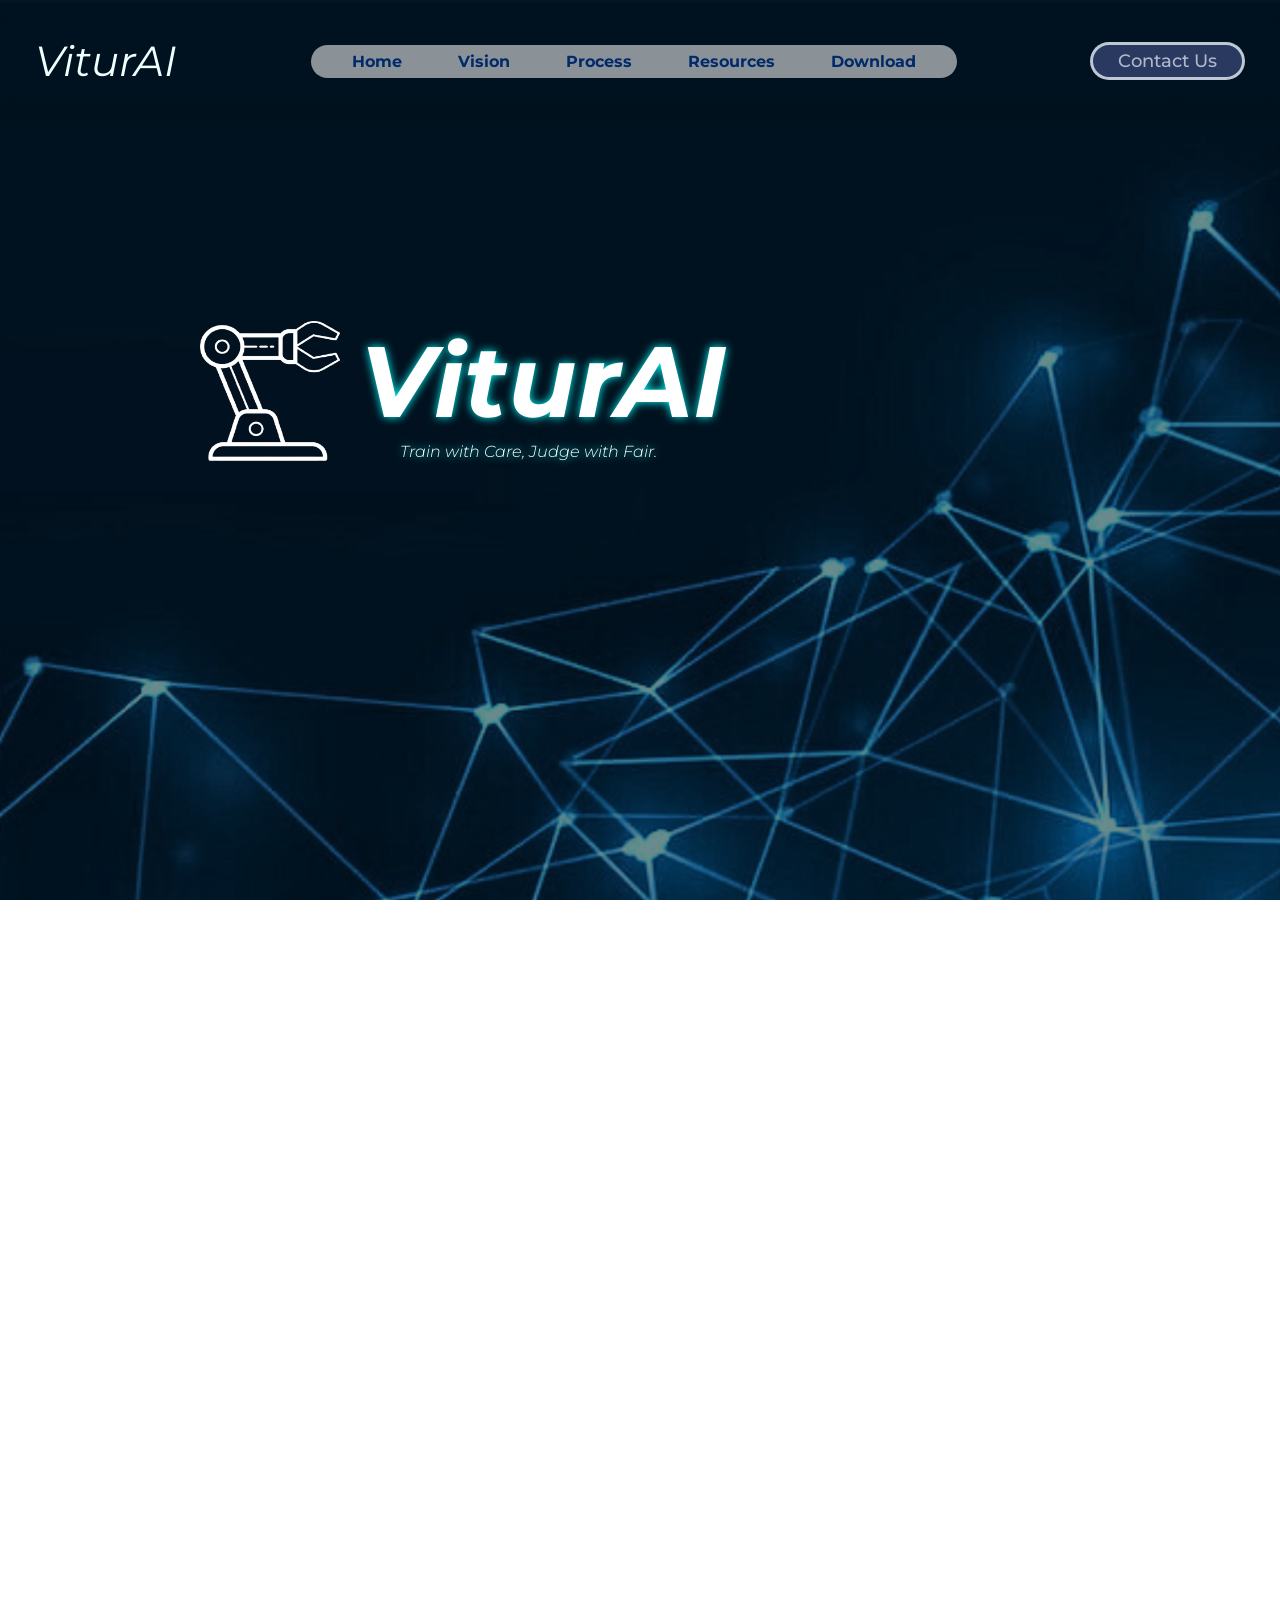
<file: index.html>
<!DOCTYPE html>
<html lang="en">
<head>
    <meta charset="UTF-8">
    <meta name="viewport" content="width=device-width, initial-scale=1.0">
    <title>ViturAI</title>
    <link rel="stylesheet" href="style.css">
    <link rel="icon" type="image/png" href="images/ViturAI.png">
    <link rel="apple-touch-icon" href="images/ViturAI.png">
    <link rel="shortcut icon" href="images/ViturAI.png" type="image/x-icon">
</head>
<body>
    <header class="clear-scroll">
        <p class="logo">ViturAI</p>
        <nav>
            <ul class="nav-bar">
                <li><a href="#Home">Home</a></li>
                <li><a href="#Vision">Vision</a></li>
                <li><a href="#Process">Process</a></li>
                <li><a href="#Resources">Resources</a></li>
                <li><a href="#Download">Download</a></li>
            </ul>
        </nav>
        <a class="contact-us-button" href="#Contact-us">Contact Us</a>
    </header>
    <main class="Pages">
        <div class="Home" id="Home">
            <div class="content-1">
                <img class="Robot-logo" src="images/Robot.png">
                <h1 class="main-logo">ViturAI
                    <p class="slogan">Train with Care, Judge with Fair.</p>
                </h1>
            </div>
        </div>
        <div class="Vision" id="Vision">
            <div class="content-2">
                <h1 class="vision-text animation">VISION</h1>
                <div class="content-2-1 animation">
                    <p>
                        We aim to develop an artificial intelligence system capable of evaluating, monitoring, and critically assessing the ethical dimensions of AI technologies to ensure alignment between technological advancement and human values (ethical alignment). In an era where AI increasingly participates in social decision-making, establishing a
                        <span style="color: rgb(72, 157, 255);">human-centered AI framework</span> 
                         becomes a prerequisite for safeguarding individual dignity, freedom, and rights.
                    </p>
                </div>
                <div class="content-2-2 animation">
                    <p>
                        We believe that  
                        <span style="color: rgb(72, 157, 255);">ethics and humanity must remain at the core of technological innovation.</span>
                        By integrating interdisciplinary knowledge from data science, philosophy, and public policy, our system aspires to build an AI evaluation standard that promotes
                        <span style="color: rgb(72, 157, 255);">responsible innovation,</span>
                        thereby shaping a future in which AI serves knowledge, justice, and the advancement of humankind.
                    </p>
                </div> 
                <div class="content-2-3 animation">
                    <p>From this direction, we developed
                        <span style="color: rgb(72, 157, 255);">AI Ethics Evaluator Pro</span>
                        which is a Chrome extension designed to assist users in objectively assessing the ethical integrity, fairness, and neutrality of AI-generated content.
                    </p>
                    <p>The system employs a set of evaluative criteria inspired by  
                        <span style="color: rgb(72, 157, 255);">modern AI ethics frameworks</span>, allowing it to analyze tone, bias, and moral alignment across selected content with consistency and rigor.
                        Beyond technical evaluation, the tool aims to raise awareness of ethical considerations in everyday interactions with <span style="color: rgb(72, 157, 255);">AI-powered platforms.</span>
                        By helping users detect potential bias, distortion, or ethical violations, <span style="color: rgb(72, 157, 255);">AI Ethics Evaluator Pro</span> contributes to the broader discourse on transparency, accountability, and responsible innovation in artificial intelligence.
                    </p>
                </div>  
            </div>
        </div>
        <div class="Process" id="Process">
            <div class="content-3">
                <h1 class="Process-text animation">PROCESS</h1>
                <div class="process1 animation">
                    <div class="box1">
                        <img class="c1 animation" src="images/1.png">
                        <h2 class="heading1 animation">Model Initialization and Configuration</h2>
                    </div>
                    <p class="process-content-text1 animation">The process begins by loading the “Meta-Llama-3.1-8B” model LoRA (Low-Rank Adaptation) is applied to fine-tune specific layers efficiently, using parameters like rank=16 and dropout=0.05. A custom “ImprovedCustomLoRAModel” wraps the base model, adding a score prediction head with linear layers, dropout, and sigmoid activation to output ethical scores (0-1 range) for five criteria: Transparency, Fairness, Privacy, Responsibility, and Community Benefit. The tokenizer is configured to handle input text, ensuring compatibility with the model’s requirements for ethical scenario evaluation.</p>
                </div>
                <div class="process2 animation">
                    <div class="box2">
                        <img class="c2" src="images/2.png">
                        <h2 class="heading2">Data Preparation and Formatting</h2>
                    </div>
                    <p class="process-content-text2 animation">Data is sourced from a JSONL file containing ethical scenarios, responses, and five ethical scores. Each entry is validated for completeness, and scores are normalized (0-20 to 0-1) for training stability. Scenarios are formatted using an “ETHICS_PROMPT” template, instructing the model to act as an ethics evaluator. A Hugging Face “Dataset” is created, with a custom “CustomDataCollator” to tokenize inputs, pad sequences, and include normalized scores. The code supports a TEST_MODE (limited samples) or FULL_MODE (all data), ensuring flexibility for quick testing or comprehensive training.</p>
                </div>   
                <div class="process3 animation">
                    <div class="box3">
                        <img class="c3" src="images/3.png">
                        <h2 class="heading3">Model Training Process</h2>
                    </div>
                    <p class="process-content-text3 animation">The model is trained using the “SFTTrainer” from Hugging Face, combining language generation and score prediction. Training settings include a low learning rate (2e-5), cosine scheduler, and 8-bit AdamW optimizer, with 1 epoch for testing or 3 for full training. The “ImprovedCustomLoRAModel”’s forward pass extracts the last hidden state, predicts scores via the score head. The trainer manages data batches, optimizing both the language model and score head to align predictions with ethical evaluations and generate coherent responses.</p>
                </div>   
                <div class="process4 animation">
                    <div class="box4">
                        <img class="c4" src="images/4.png">
                        <h2 class="heading4">Inference and Result Generation</h2>
                    </div>
                    <p class="process-content-text4 animation">For inference, the “Evaluate_answer” function formats new scenarios using the “ETHICS_PROMPT”, tokenizes them, and passes them through the model. The score head outputs ethical scores (scaled back to 0-20), and the base model generates a textual response. Scores are summed to calculate a total (0-100) and determine an ethics level (Bad, Moderate, Good). The output is a structured dictionary with the prompt, answer, scores, total, and ethics level. A test case demonstrates the model’s ability to evaluate scenarios, ensuring practical application for ethical analysis.</p>
                </div>
            </div>
        </div>
        <div class="Resources" id="Resources">
            <div class="content-4">
                <h1 class="Resources-text animation">RESOURCES</h1>
                <div class="links-box animation">
                    <p class="links">
                        Paszke, A., Gross, S., Massa, F., Lerer, A., Bradbury, J., Chanan, G., ... & Chintala, S. (2019). 
                        PyTorch: An imperative style, high-performance deep learning library. 
                        In H. Wallach, H. Larochelle, A. Beygelzimer, F. d'Alché-Buc, E. Fox, & R. Garnett (Eds.), 
                        Advances in Neural Information Processing Systems (Vol. 32). Curran Associates, Inc. 
                        <a href="https://pytorch.org/" target="_blank">https://pytorch.org/</a>
                    </p>
    
                    <p class="links">
                        Wolf, T., Debut, L., Sanh, V., Chaumond, J., Delangue, C., Moi, A., ... & Rush, A. M. (2020). 
                        Transformers: State-of-the-Art Natural Language Processing. 
                        In Proceedings of the 2020 Conference on Empirical Methods in Natural Language Processing: System Demonstrations (pp. 38–45). 
                        Association for Computational Linguistics. 
                        <a href="https://doi.org/10.18653/v1/2020.emnlp-demos.6" target="_blank">https://doi.org/10.18653/v1/2020.emnlp-demos.6</a>
                    </p>
    
                    <p class="links">
                        Hugging Face. (2025). Hugging Face Hub Documentation. Hugging Face. 
                        <a href="https://huggingface.co/docs" target="_blank">https://huggingface.co/docs</a>
                    </p>
    
                    <p class="links">
                        Hugging Face. (2025). TRL: Transformer Reinforcement Learning Library (Version 0.23.0) [Computer software]. 
                        Hugging Face. 
                        <a href="https://github.com/huggingface/trl" target="_blank">https://github.com/huggingface/trl</a>
                    </p>
    
                    <p class="links">
                        Lhoest, Q., Villanova del Moral, A., Jernite, Y., Thakur, A., von Platen, P., Patil, S., ... & Wolf, T. (2021). 
                        Datasets: A community library for natural language processing. 
                        In Proceedings of the 2021 Conference on Empirical Methods in Natural Language Processing: System Demonstrations (pp. 175–184). 
                        Association for Computational Linguistics. 
                        <a href="https://doi.org/10.18653/v1/2021.emnlp-demo.21" target="_blank">https://doi.org/10.18653/v1/2021.emnlp-demo.21</a>
                    </p>
    
                    <p class="links">
                        Hu, E. J., Shen, Y., Wallis, P., Allen-Zhu, Z., Li, Y., Wang, L., ... & Chen, W. (2022). 
                        LoRA: Low-Rank Adaptation of Large Language Models. 
                        arXiv preprint arXiv:2106.09685. 
                        <a href="https://arxiv.org/abs/2106.09685" target="_blank">https://arxiv.org/abs/2106.09685</a>
                    </p>
    
                    <p class="links">
                        Unsloth AI. (2025). Unsloth: Fast and memory-efficient fine-tuning for large language models (Version 2025.10.7) [Computer software]. 
                        GitHub. 
                        <a href="https://github.com/unslothai/unsloth" target="_blank">https://github.com/unslothai/unsloth</a>
                    </p>
    
                    <p class="links">
                        Unsloth AI. (2025). Unsloth Zoo: Pretrained templates for Unsloth models (Version 2025.10.8) [Computer software]. 
                        PyPI. 
                        <a href="https://pypi.org/project/unsloth-zoo/" target="_blank">https://pypi.org/project/unsloth-zoo/</a>
                    </p>
    
                    <p class="links">
                        YouTube. (n.d.). How to Create Your Chrome Extension Using AI [Video]. YouTube. 
                        <a href="https://youtu.be/W-7h6XHXecA?si=vpTZGi9uh1Q3Ep_d" target="_blank">https://youtu.be/W-7h6XHXecA</a>
                    </p>
    
                    <p class="links">
                        YouTube. (n.d.). Finetune Large Language Model để trả lời ngon hơn, nuột hơn cùng Unsloth - Mì AI [Video]. YouTube. 
                        <a href="https://youtu.be/b8XJrNACyUA?si=sK0gdtXMnc6CTSpR" target="_blank">https://youtu.be/b8XJrNACyUA</a>
                    </p>
    
                    <p class="links">
                        YouTube. (n.d.). EASIEST Way to Fine-Tune a LLM and Use It With Ollama [Video]. YouTube. 
                        <a href="https://youtu.be/pTaSDVz0gok?si=tnza_P6xK0m9Uo1T" target="_blank">https://youtu.be/pTaSDVz0gok</a>
                    </p>
    
                    <p class="links">
                        YouTube. (n.d.). [BK-IMP] Xu hướng AI: Các vấn đề đạo đức và cách sử dụng AI hiệu quả trong học tập [Video]. YouTube. 
                        <a href="https://youtu.be/L1YfsWH2frY?si=gWeghdqAW9rWRgjj" target="_blank">https://youtu.be/L1YfsWH2frY</a>
                    </p>
    
                    <p class="links">
                        YouTube. (n.d.). CSS Tutorial for Beginners [Video]. YouTube. 
                        <a href="https://youtu.be/j6nOnIT-T1o?si=sWqx05T60zhC6xLg" target="_blank">https://youtu.be/j6nOnIT-T1o</a>
                    </p>
    
                    <p class="links">
                        YouTube. (n.d.). Animate On Scroll With Just 3 LINES Of CSS (No Libraries) [Video]. YouTube. 
                        <a href="https://www.youtube.com/watch?v=0TnO1GzKWPc" target="_blank">https://www.youtube.com/watch?v=0TnO1GzKWPc</a>
                    </p>
                </div>
            </div>
        </div>
        <div class="Download" id="Download">    
            <div class="content-5">
                <h1 class="Download-text animation">DOWNLOAD</h1>
                <div class="Downloadbox">
                    <h2 class="Download-textbox">Click here to Download our Extension!</h2>
                    <button class="Downloadbutton">
                        <a class="button-content" href="ViturAIExtensions.zip">Download!</a>
                    </button>
                </div>
            </div>
        </div>
        <div class="Contact-us" id="Contact-us">
            <div class="overlay"></div>
            <div class="content-6">
                <h1 class="Contact-us-text animation">CONTACT US</h1>
                <div class="imagerow1">
                    <div class="image1box pop1">
                        <img class="image1 pfp animation" src="images/Thanh Lam.jpg">
                        <div class="pop-up-1">
                            <h3 class="ThanhLam">Lê Thị Thanh Lam</h3>
                            <div class="pop-up-1-content">
                                <p>Birthday: 28/06/2008</p>
                                <p>Education: A3K12, Can Tho University Elite High School</p>
                                <p>Hobbies: Sports, Travelling, Baking</p>
                                <p>Email: thanhlamm06@gmail.com</p>
                                <p>Contact number: (+84) 772119878</p>
                                <p>What inspires me to join: I joined the AI contest because I’m passionate about learning how AI works and how it can be used responsibly. I want to explore the connection between technology and ethics. My goal is to create something meaningful that promotes fairness and transparency in AI. I believe ethical AI is key to building a better future for everyone.</p>
                            </div>
                        </div>                   
                    </div>
                    <div class="image2box pop2">
                        <img class="image2 pfp animation" src="images/Hải Sơn.jpg">
                        <div class="pop-up-2">
                            <h3 class="HaiSon">Trần Hữu Hải Sơn </h3>
                            <div class="pop-up-2-content">
                                <p>Birthday: 03/10/2008</p>
                                <p>Education: A3K12, Can Tho University Elite High School</p>
                                <p>Hobbies: Badminton, Mathematics, Physics</p>
                                <p>Email: thhson556@gmail.com</p>
                                <p>Contact number: (+84) 792053747</p>
                                <p>What inspires me to join: In an era of rapidly advancing AI, the misuse of AI has become increasingly widespread. I have seen some models experience “AI depression”, which raised concerns about the correctness and ethicality of AI-generated responses. While exploring an AI ethics forum, I realized the need for a clear approach to address this challenge. From there, I assembled a team, set a concrete goal, and took the first steps in developing an ethical evaluation model for AI, which we named VirturAI. We hope this model will contribute to greater responsibility and safety in AI applications. </p>
                            </div>
                        </div>
                    </div> 
                    <div class="image3box pop3">                
                        <img class="image3 pfp animation" src="images/Phúc Bảo.png">
                        <div class="pop-up-3">
                            <h3 class="PhucBao">Nguyễn Phúc Bảo</h3>
                            <div class="pop-up-3-content">
                                <p>Birthday: 16/03/2008</p>
                                <p>Education: A3K12, Can Tho University Elite High School</p>
                                <p>Hobbies: Video Games, Listen to Music, Travelling, Gardening</p>
                                <p>Email: npbaro1603@gmail.com</p>
                                <p>Contact number: (+84) 853737332</p>
                                <p>What inspires me to join: Coding sounded fun to me when i first heard of it. </p>
                            </div>
                        </div>
                    </div>
                </div>
                <div class="imagerow2">
                    <div class="image4box pop4">
                        <img class="image4 pfp animation" src="images/Gia Hưng.jpg">
                        <div class="pop-up-4">
                            <h3 class="GiaHung">Tô Ngọc Gia Hưng</h3>
                            <div class="pop-up-4-content">
                                <p>Birthday: 24/10/2008</p>
                                <p>Education: A3K12, Can Tho University Elite High School</p>
                                <p>Hobbies: Video Games, Sleeping</p>
                                <p>Email: rinyt73@gmail.com</p>
                                <p>Contact number: (+84) 949849809</p>
                                <p>What inspires me to join: I’m joining this AI contest to understand the mechanics behind AI and how to shape it responsibly. Technology without ethics is dangerous, so I want to create something that proves AI can be transparent, fair, and genuinely useful. Ethical design isn’t just a feature — it’s a requirement for a future that works for everyone.</p>
                            </div>
                        </div>
                    </div>
                    <div class="image5box pop5">
                        <img class="image5 pfp animation" src="images/Duy Anh.jpg">
                        <div class="pop-up-5">
                            <h3 class="DuyAnh">Phạm Duy Anh</h3>
                            <div class="pop-up-5-content">
                                <p>Birthday: 18/09/2008</p>
                                <p>Education: A3K12, Can Tho University Elite High School</p>
                                <p>Hobbies: Sleeping, Volleyball</p>
                                <p>Email: phamduyanh1809.hgi@gmail.com</p>
                                <p>Contact number: (+84) 907407609</p>
                                <p>What inspires me to join: My goal is to help build a humane community — one where technology is used responsibly, respects humanity, and strengthens the connection between knowledge, ethics, and action. I believe the future can only be truly progressive if it remains deeply human. </p>
                            </div>
                        </div>
                    </div>
                    <div class="image6box pop6">
                        <img class="image6 pfp animation" src="images/Thầy Khánh.jpg">
                        <div class="pop-up-6">
                            <h3 class="ThayKhanh">Mr.Phạm Minh Khánh</h3>
                            <div class="pop-up-6-content">
                                <p>Email: pmkhanh@ctu.edu.vn</p>
                                <p>Contact number: (+84) 977533276</p>
                                <p>Role: Supervising teacher for the project</p>
                            </div>
                        </div>
                    </div>
                </div>
            </div>
        </div>
    </main>

<script src="script.js"></script>
</body>

</html>
</file>
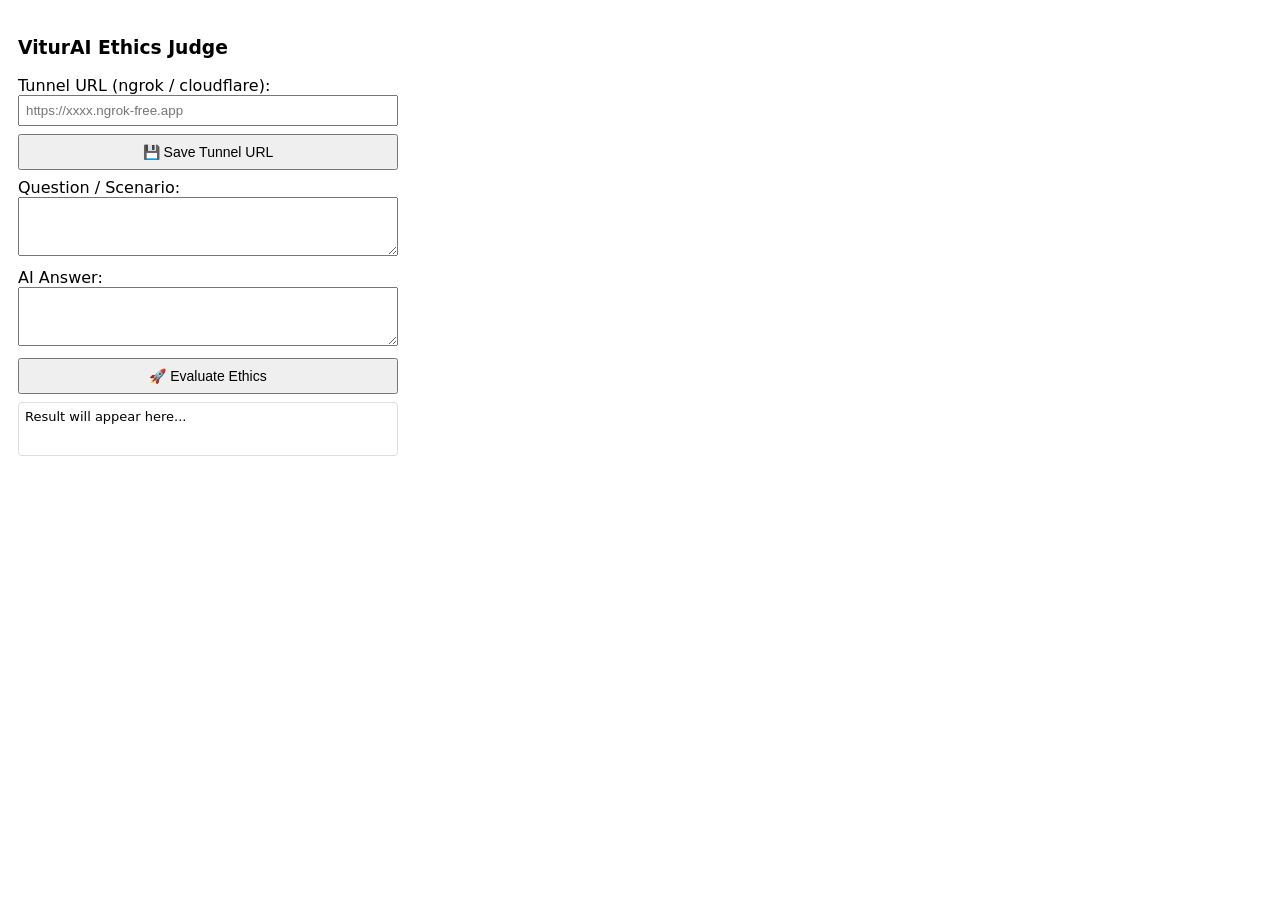
<file: ViturAIExtension/popup.html>
<!DOCTYPE html>
<html lang="en">
<head>
  <meta charset="UTF-8" />
  <title>ViturAI Ethics Judge</title>
  <style>
    body {
      font-family: system-ui, sans-serif;
      width: 380px;
      padding: 10px;
    }
    textarea, input {
      width: 100%;
      box-sizing: border-box;
      margin-bottom: 8px;
      padding: 6px;
    }
    button {
      width: 100%;
      padding: 8px;
      margin-bottom: 8px;
      cursor: pointer;
      font-size: 14px;
    }
    #result {
      white-space: pre-wrap;
      font-size: 13px;
      border: 1px solid #ddd;
      padding: 6px;
      border-radius: 4px;
      min-height: 40px;
    }
  </style>
</head>
<body>
  <h3>ViturAI Ethics Judge</h3>

  <label>Tunnel URL (ngrok / cloudflare):</label>
  <input id="tunnelUrl" type="text" placeholder="https://xxxx.ngrok-free.app" />

  <button id="saveUrlBtn">💾 Save Tunnel URL</button>

  <label>Question / Scenario:</label>
  <textarea id="question" rows="3"></textarea>

  <label>AI Answer:</label>
  <textarea id="answer" rows="3"></textarea>

  <button id="evaluateBtn">🚀 Evaluate Ethics</button>

  <div id="result">Result will appear here...</div>

  <script src="popup.js"></script>
</body>
</html>
</file>
<file: style.css>
@import url('https://fonts.googleapis.com/css2?family=BBH+Sans+Bartle&family=BBH+Sans+Hegarty&display=swap');
@import url('https://fonts.googleapis.com/css2?family=BBH+Sans+Bartle&family=BBH+Sans+Hegarty&family=Montserrat:ital,wght@0,100..900;1,100..900&display=swap');

*{
  box-sizing: border-box;
  margin: 0;
  padding: 0;
}

html, body {
  height: 100%;
  scroll-behavior: smooth;
  overflow-y: scroll;
} 

html, body {
  scrollbar-width: none; 
  -ms-overflow-style: none; 
}

html::-webkit-scrollbar, 
body::-webkit-scrollbar {
  display: none; 
}

li, a, button {
  text-decoration: none;
}

header {
  position: fixed;
  top: 0;
  left: 0;
  width: 100%;
  display: flex;
  justify-content: space-between;
  align-items: center;
  padding: 35px ;
  z-index: 999;
}

h1 {
  color: aliceblue;
  font-size: 70px;
  font-family: montserrat, sans-serif;
  text-shadow: 0 0 10px #00ffff;
}

.clear-scroll {
  background-color: transparent;
  backdrop-filter: blur(12px);
  -webkit-mask-image: linear-gradient(to bottom, black 80%, transparent 100%);
  mask-image: linear-gradient(to bottom, black 80%, transparent 100%);
}

.clear-scroll::after {
  height: 30%;
  background: linear-gradient(to bottom, rgba(255, 255, 255, 0), rgba(255, 255, 255, 0.384));
  backdrop-filter: blur(12px);
}

.logo {
  text-decoration: none;
  color: azure;
  font-size: 30px;
  font-family: Montserrat, static;
  font-style: italic;
  font-size: 42px;
  transition: 0.5s cubic-bezier(0,.49,.5,.52);
  transform-origin: center;
  cursor: pointer;
}

.logo:hover {
  transform: scale(1.095);
  cursor: pointer;
  color: #fff;
}

nav {
  flex: 1;
  display: flex;
  justify-content: center;
  align-items: center;
  gap: 2rem;
}

.nav-bar {  
  display: flex;
  align-items: center;
  gap: 1rem;
  border: 1px solid transparent;
  border-width: fill;
  border-radius: 30px;
  padding: 6px 20px;
  background-color: rgba(255, 255, 255, 0.541);
  backdrop-filter: blur(12px);
  list-style: none;

}

.nav-bar li {
  display: inline-block;
  padding: 0px 20px;
}

.nav-bar li a {
  font-family: Montserrat, sans-serif;
  text-decoration: none;
  font-weight: 700;
  font-size: 16px;
  color: rgb(0, 42, 105);
  transition: 0.3s cubic-bezier(.17,.65,.8,.73);
  transform-origin: center;
}

.nav-bar li a:hover {
  padding: 4px 9px;
  transform: scale(1.095);
  color: #fff; 
  border: 2px solid;
  border-radius: 15px;
  backdrop-filter: blur(12px);
}
 
.contact-us-button {
  display: inline-block;
  border: 3px solid;
  border-color: rgba(240, 248, 255, 0.747);
  border-radius: 50px;
  font-family: Montserrat, sans-serif;
  font-size: 18px;
  font-weight: 500;
  color: rgba(240, 248, 255, 0.678);
  padding: 5px 25px;
  text-decoration: none;
  background-color: rgba(75, 89, 148, 0.555);
  transition: 0.3s cubic-bezier(.17,.65,.8,.73);
  
}

.contact-us-button:hover {
  backdrop-filter: blur(12px);
  transform:scale(1.095);
  transform-origin: center;
  color:rgb(240, 248, 255);
  border-color: rgb(240, 248, 255);
}

/* Trang */
.Section-1, .Section-2, .Section-3, .Section-4, .Section-5 {
  scroll-snap-align: start;
  scroll-snap-stop: always;
}
 
@keyframes appear {
  from {
    opacity: 0;
    scale: .5;
  }
  to {
    opacity: 1;
    scale: 1;
  }
}

.animation {
  animation: appear linear;
  animation-timeline: view();
  animation-range: entry 0 cover 40%;
}

/* Trang 1 Home */
.content-1 {
  display: flex;
  top: 120px;
  padding: 200px;
  position: relative;
  align-items: center;
  gap: 20px;
}

.Home {
  background-image: url(images/Home_page.png);
  background-size: cover;
  background-position: center;
  background-repeat: no-repeat;
  height: 100vh;
  position: relative;
}

.main-logo {
  display: flex;
  flex-direction: column;
  font-style: italic;
  font-family: Montserrat, sans-serif;
  font-size: 100px;
  color: #fff;
}

.slogan {
  font-size: 16px;
  font-family: Montserrat, sans-serif;
  font-style: italic;
  font-weight: 300;
  justify-content: center;
  padding-left: 40px;
}

.Robot-logo {
  display: inline-block;
  height: 140px;
  width: 140px;
}

/* Thách Lam lùn tìm ra cái này*/

/* Trang 2 Vision */

.Vision {
  background-image: url(images/Vision_page.png);
  background-size: cover;
  background-position: center;
  background-repeat: no-repeat;
  height: 100vh;
  position: relative;
}

.vision-text {
  font-size: 70px;
}

.content-2 {
  display: flex;
  flex-direction: column;
  position: relative;
  left: 180px;
  top: 10rem;
  height: auto;
  width: 550px;
  font-family: montserrat, sans-serif;
  color: aliceblue;
  font-size: 20px;
  gap: 20px;
}

.content-2-1 {
  padding-top: 20px;
  height: 250px;
  width: auto;
}

.content-2-2 {
  height: 250px;
  width: auto;
  animation-range: entry 0 cover 30%;
}

.content-2-3 {
  display: flex;
  flex-direction: column;
  position: absolute;
  width: 500px;
  top: 125px;
  left: 650px;
  gap: 20px;
}

/* Trang 3 Process */

.Process {
  background-image: url(images/Process_page.jpg);
  background-size: cover;
  background-position: center;
  background-repeat: no-repeat;
  height: 100vh;
  position: relative;
}

.content-3 {
  display: block;
  position: relative;
  height: 100vh;
}

.Process-text {
  display: flex;
  position: relative;
  left: 180px;
  top: 9rem;
}

.c1 ,.c2 ,.c3 ,.c4 {
  height: 100px;
  width: 100px;
  display: flex;
  animation-range: entry 0 cover 25%;
}

.heading1, .heading2, .heading3, .heading4 {
  animation-range: entry 0 cover 22%;
  text-shadow: 0 0 10px aliceblue;
}

.process-content-text1, .process-content-text2, .process-content-text3, .process-content-text4 {
  animation-range: entry 0 cover 27%;
}

h2 {
  color: aliceblue;
  font-size: 18px;
  font-family: montserrat, sans-serif;
  font-weight: 500;
}

.box1 {
  display: flex;
  align-items: center;
  gap: 50px;
}

.process-content-text1 {
  display: flex;
  color: aliceblue;
  font-size: 16px;
  font-family: montserrat, sans-serif;
  height: 300px;
  width: 400px;
}
 
.process1 {
  display: flex;
  flex-direction: column;
  position: absolute;
  top: 350px;
  left: 70px;
  height: 400px;
  width: 450px;
  gap: 30px;
  animation-range: entry 0 cover 30%;
}

.box2 {
  display: flex;
  align-items: center;
  gap: 50px;
}

.process-content-text2 {
  display: flex;
  color: aliceblue;
  font-size: 16px;
  font-family: montserrat, sans-serif;
  height: 300px;
  width: 400px;
}

.process2 {
  display: flex;
  flex-direction: column;
  position: absolute;
  top: 350px;
  left: 500px;
  height: 400px;
  width: 450px;
  gap: 30px;
  animation-range: entry 0 cover 30%;
}

.box3 {
  display: flex;
  align-items: center;
  gap: 50px;
}

.process-content-text3 {
  display: flex;
  color: aliceblue;
  font-size: 16px;
  font-family: montserrat, sans-serif;
  height: 300px;
  width: 400px;
}

.process3 {
  display: flex;
  flex-direction: column;
  position: absolute;
  top: 350px;
  left: 930px;
  height: 400px;
  width: 450px;
  gap: 30px;
  animation-range: entry 0 cover 30%;
}

.box4 {
  display: flex;
  align-items: center;
  gap: 50px;
}

.process-content-text4 {
  display: flex;
  color: aliceblue;
  font-size: 16px;
  font-family: montserrat, sans-serif;
  height: 300px;
  width: 400px;
}

.process4 {
  display: flex;
  flex-direction: column;
  position: absolute;
  top: 350px;
  left: 1360px;
  height: 400px;
  width: 450px;
  gap: 30px;
  animation-range: entry 0 cover 30%;
}

/* Trang 4 */

.Resources {
  background-image: url(images/Vision_page.png);
  background-size: cover;
  background-position: center;
  background-repeat: no-repeat;
  height: 100vh;
  position: relative;
} 

.Resources-text {
  display: flex;
  position: relative;
  left: 180px;
  top: 9rem;
}

.links {
  color: aliceblue;
  font-family: montserrat, sans-serif;
  font-size: 14px;
  text-decoration: none;
  
}

.links a {
  color: rgb(64, 225, 236);
  transition: .3s ease-in-out;
}

.links-box {
  position: relative;
  top: 160px;
  left: 70px;
  display: flex;
  flex-direction: column;
  height: auto;
  width: 1200px;
  justify-content: center;
  gap: 15px;
}

/* Trang 5 Download*/

.Download {
  background-image: url(images/Download_page.png);
  background-size: cover;
  background-position: center;
  background-repeat: no-repeat;
  height: 100vh;
  position: relative;
}

.Download-text {
  display: flex;
  position: relative;
  left: 180px;
  top: 9rem;
}

.Downloadbox {
  position: absolute;
  left: 50%;
  top: 45%;
  transform: translate(-50%, -50%);
  display: flex;
  flex-direction: column;
  justify-content: center;
  align-items: center;
  gap: 20px;
  padding: 100px 80px;
  background: #4351a069;
  border: none;
  border-radius: 50px;
  box-shadow: 0 0 50px #161557;
  backdrop-filter: blur(5px);
}

.Downloadbutton {
  position: relative;
  overflow: hidden;
  height: 3rem;
  padding: 0 2rem;
  border-radius: 1.5rem;
  background: linear-gradient(90deg,rgb(69, 132, 250),rgb(97, 1, 153));
  background-size: 300%;
  color: aliceblue;
  border: none;
  cursor: pointer;
  transition: .5s ease;
  box-shadow: 0 0 30px #4ec7ffa6;
}

.Downloadbutton:hover {
  animation: gradientFlow 2s ease-in-out infinite alternate;
}

.button-content {
  color: aliceblue;
  font-family: montserrat, sans-serif;
  font-size: 18px;
  font-weight: 600;
}

@keyframes gradientFlow {
  0% {
    background-position: 0% 50%;
  }
  100% {
    background-position: 100% 50%;
  }
}


/* Trang 6 Contact-Us*/

.Contact-us {
  background-image: url(images/Contact_page.png);
  background-size: cover;
  background-position: center;
  background-repeat: no-repeat;
  height: 100vh;
  position: relative;
  isolation: isolate;
}

.content-6 {
  height: 100vh;
  position: relative;
  display: inline-block;
  z-index: 2;
}

.Contact-us-text {
  display: flex;
  font-size: 70px;
  position: relative;
  font-family: Montserrat, sans-serif;
  color: aliceblue;
  top: 150px;
  left: 180px;
}

.imagerow1 {
  background-color: transparent;
  display: flex;
  flex-direction: column;
  position: relative;
  align-items: center;
  justify-content: space-between;
  width: 150px;
  height: 600px;
  top: 180px;
  left: 200px;
  padding: 0px;
}

.imagerow1 img {
  margin: 0;
  padding: 0;
  display: block;
  flex-shrink: 0;
}

.imagerow2 {
  background-color: transparent;
  display: flex;
  flex-direction: column;
  position: relative;
  gap: auto;
  justify-content: space-between;
  width: 150px;
  height: 600px;
  bottom: 420px;
  left: 400px;
  padding: 0px;
}


.image1 {
  background-color: transparent;
  height: 150px;
  width: 150px;
  border-radius: 100%;
  margin-bottom: 75px;
}

.image2 {
  background-color: transparent;
  height: 150px;
  width: 150px;
  border-radius: 100%;
}

.image3 {
  background-color: transparent;
  height: 150px;
  width: 150px;
  border-radius: 100%;
  animation-range: entry 0 cover 20%;
}

.image4 {
  background-color: transparent;
  height: 150px;
  width: 150px;
  border-radius: 100%;
}

.image5 {
  background-color: transparent;
  height: 150px;
  width: 150px;
  border-radius: 100%;
}

.image6 {
  background-color: transparent;
  height: 150px;
  width: 150px;
  border-radius: 100%;
  animation-range: entry 0 cover 20%;
}

.pfp {
  cursor: pointer;
  transition: 0.2s cubic-bezier(0,.49,.5,.52);
}

.pfp:hover {
  background-color: aliceblue;
  transform: scale(1.095);
}

.overlay {
  position: absolute;
  inset: 0;
  background-color: rgb(0, 0, 0);
  opacity: 0;
  backdrop-filter: blur(12px);
  width: 100%;
  z-index: 1;
  pointer-events: none;
  transition: .2s cubic-bezier(.44,.32,.46,.99);
}

.pop1:hover .pop-up-1,
.pop2:hover .pop-up-2,
.pop3:hover .pop-up-3,
.pop4:hover .pop-up-4,
.pop5:hover .pop-up-5,
.pop6:hover .pop-up-6 {
  opacity: 1;
}
  
.image1:hover .image2 {
  backdrop-filter: blur(12px);
  background-color: aliceblue;
}

.pop-up-1, .pop-up-2, .pop-up-3 {
  display:  flex;
  flex-direction: column;
  height: 600px;
  width: 900px;
  border-radius: 60px;
  border: 5px solid rgba(218, 218, 218, 0.781);
  position: absolute;
  top: 0px;
  left: 550px;
  background-color: rgba(75, 75, 75, 0.493);
  backdrop-filter: blur(12px);
  opacity: 0;
  pointer-events: none;
  transition: .6s ease-in-out;
}

.pop-up-4, .pop-up-5, .pop-up-6 {
  display:  flex;
  flex-direction: column;
  height: 600px;
  width: 900px;
  border-radius: 60px;
  border: 5px solid rgba(218, 218, 218, 0.781);
  position: absolute;
  top: 0px;
  left: 350px;
  background-color: rgba(75, 75, 75, 0.493);
  backdrop-filter: blur(12px);
  opacity: 0;
  pointer-events: none;
  transition: .6s ease-in-out;
}

.ThanhLam, .HaiSon, .GiaHung, .PhucBao, .DuyAnh, .ThayKhanh {
  position: relative;
  display: flex;
  top: 30px;
  left: 40px;
  font-family: montserrat, sans-serif;
  font-size: 32px;
  font-weight: 500;
  color: aliceblue;
  text-shadow: 0 0 10px rgb(137, 212, 255);
  letter-spacing: 2px;
}

.pop-up-1-content p, .pop-up-2-content p, .pop-up-3-content p, .pop-up-4-content p, .pop-up-5-content p, .pop-up-6-content p {
  display: flex;
  flex-direction: column;
  margin-bottom: 45px;
  width: 750px;
  position: relative;
  top: 70px;
  left: 80px;
  color: aliceblue;
  font-family: montserrat, sans-serif;
  font-size: 18px;
}

.pop-up-2-content p {
  display: flex;
  flex-direction: column;
  margin-bottom: 35px;
  width: 750px;
  position: relative;
  top: 70px;
  left: 80px;
  color: aliceblue;
  font-family: montserrat, sans-serif;
  font-size: 18px;  
}
</file>
